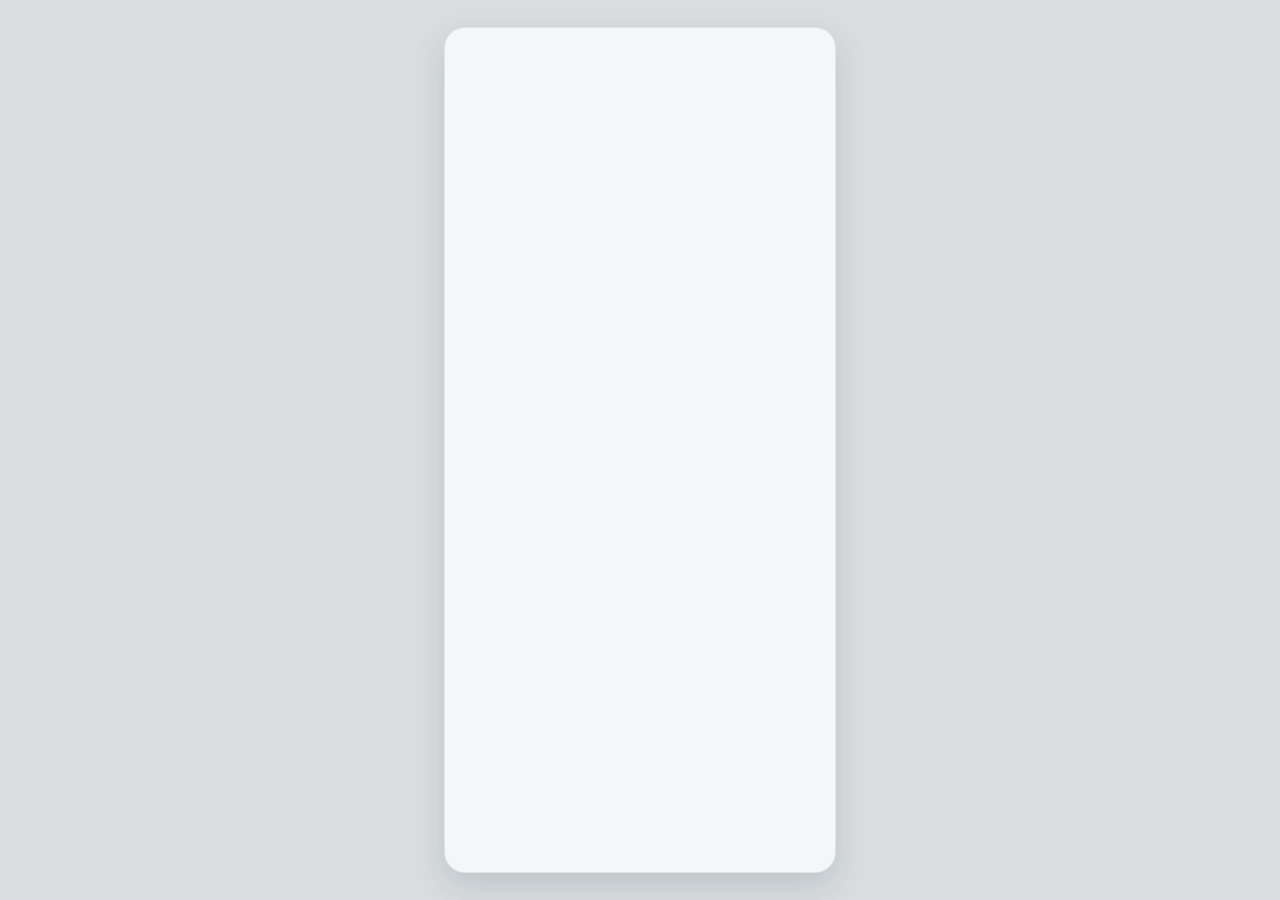
<file: frontend/index.html>
<!doctype html>
<html lang="en">
<head>
  <meta charset="utf-8" />
  <!-- 모바일 레이아웃 뷰포트 = 실제 기기 폭 (없으면 에뮬레이션이 980px로 렌더) -->
  <meta name="viewport" content="width=device-width, initial-scale=1, viewport-fit=cover" />
  <title>KONNECT</title>
  <link rel="icon" href="assets/favicon.svg?v=1" type="image/svg+xml" />
  <link rel="stylesheet" href="css/tokens.css?v=1" />
  <link rel="stylesheet" href="css/app.css?v=18" />
</head>
<body>
  <!-- 모바일: 화면 꽉 채움. 데스크톱: 중앙 컬럼(a-bly식). -->
  <div class="device-frame">
    <main id="view" class="app" aria-live="polite"><!-- 뷰는 app.js가 주입 --></main>
  </div>
  <script type="module" src="js/app.js"></script>
</body>
</html>
</file>
<file: frontend/css/tokens.css>
/* ============================================================
   KONNECT — Design Tokens (값 정본)
   출처: Figma `Konnect-Design` (DESIGN.md §2에서 추출)
   규칙: 프론트 전역에서 하드코딩 금지, 항상 var(--token) 참조.
         값이 바뀌면 이 파일만 수정 → 전체 반영.
         "왜/언제 어떤 상태"의 설명은 DESIGN.md를 본다.
   ============================================================ */

:root {
  /* ---------- Color · Brand ---------- */
  --c-primary: #007385;        /* 브랜드 teal: 버튼·선택 테두리·핀·링크·경로선 */
  --c-primary-ink: #1f6670;    /* teal 텍스트(추천 이유·walk time·보조) */
  --c-primary-tint: #e3f1f3;   /* 선택된 칩·비강조 버튼 배경 */
  --c-primary-tint-2: #dff3e7; /* 연초록(Fits 계열) */

  /* ---------- Color · Text / Surface / Border ---------- */
  --c-text: #1a2429;           /* 기본 텍스트·제목·Fact */
  --c-text-muted: #6b787d;     /* 보조·placeholder·비활성 */
  --c-surface: #ffffff;        /* 카드·시트·칩 배경 */
  --c-bg: #f4f6f7;             /* 페이지 배경 (근사치 — Figma 확정 시 갱신) */
  --c-border: #dfe4e6;         /* 기본 테두리(칩·입력·구분선) */
  --c-ink-pin: #2a2f45;        /* 지도 Start 핀 (근사치) */
  --c-on-primary: #ffffff;     /* teal 위 텍스트 */

  /* ---------- Color · Result State (상태 배지) ---------- */
  --c-fits-bg: #dff3e7;   --c-fits-text: #2e7d4f;   /* Fits your conditions */
  --c-check-bg: #fdf0d0;  --c-check-text: #a8660a;  /* Check needed */
  --c-alt-bg: #e6e8f2;    --c-alt-text: #454773;    /* Alternative / 중립 안내 */

  /* ---------- Color · Unconfirmed flag 칩 ---------- */
  --c-flag-bg: #fbf1de;   --c-flag-text: #9a5b00;

  /* ---------- Color · Far (반경 확대로 편입된 '조금 떨어진' 후보) ---------- */
  --c-far-bg: #fbe3ef;    --c-far-text: #b03a76;   /* 분홍 — 멀리서 찾은 결과 투명 표시 */

  /* ---------- Color · Error (입력 검증 — Field Row 에러 상태) ---------- */
  --c-error: #c23b3b;     --c-error-bg: #fdeeee;   --c-error-border: #e4a9a9;

  /* ---------- Typography ---------- */
  --font-sans: "Inter", -apple-system, BlinkMacSystemFont, "Segoe UI", Roboto, sans-serif;
  /* 한글 Reference 필요 시: "Pretendard" 등을 앞에 추가 (EN 우선) */
  --fw-bold: 700;
  --fw-semibold: 600;
  --fw-medium: 500;

  --fs-input: 16px;    /* 텍스트 입력(자연어·챗·검색) — 모바일 16px(iOS 포커스 확대 방지, 07 가이드) */
  --fs-title: 16px;    /* 카드 제목·결과 타이틀 */
  --fs-meta: 13px;     /* 시간·가격·이동 Fact */
  --fs-body: 12px;     /* 추천 이유·링크·버튼 */
  --fs-badge: 11px;    /* 상태 배지·flag·보조 */
  --fs-pin: 10px;      /* 지도 핀 번호 */

  --lh-tight: 1.25;

  /* ---------- Radius ---------- */
  --r-card: 18px;      /* 결과 카드·바텀시트 */
  --r-md: 14px;        /* 카드 내 이미지 */
  --r-badge: 10px;     /* 상태 배지 */
  --r-flag: 8px;       /* 미확인 flag 칩 */
  --r-pill: 20px;      /* 버튼(pill) */
  --r-full: 999px;     /* 예시 칩·태그·No 배지 */

  /* ---------- Shadow ---------- */
  --shadow-card: 0 4px 8px rgba(13, 38, 46, 0.10);
  --shadow-card-focus: 0 4px 8px rgba(13, 38, 46, 0.18);
  --shadow-pin: 0 2px 3px rgba(0, 0, 0, 0.20);

  /* ---------- Spacing scale ---------- */
  --space-2: 2px;
  --space-3: 3px;
  --space-4: 4px;
  --space-6: 6px;
  --space-8: 8px;
  --space-10: 10px;
  --space-12: 12px;
  --space-14: 14px;
  --space-20: 20px;

  /* ---------- Layout ---------- */
  --frame-w: 390px;    /* 모바일 기준 프레임 폭 */
  --card-w: 330px;     /* 결과 카드 폭 */
}
</file>
<file: frontend/css/app.css>
/* KONNECT — 레이아웃/컴포넌트 스타일. 값은 tokens.css 의 var(--token)만 사용. */

* { box-sizing: border-box; }

html, body { height: 100%; }

body {
  margin: 0;
  font-family: var(--font-sans);
  color: var(--c-text);
  /* 디바이스 프레임 바깥 배경(데스크톱에서만 보임) */
  background: #d9dde0;
  min-height: 100dvh;
  -webkit-font-smoothing: antialiased;
}

/* ── 디바이스 프레임 ──
   실제 모바일/에뮬레이션(좁은 뷰포트): max-width 없이 화면을 꽉 채운다.
   ⚠ 높이는 '뷰포트 고정'(height:100dvh)으로 둔다 — min-height 로 두면 콘텐츠가 길 때
   프레임이 뷰포트보다 커지고, 바텀시트(이 프레임 기준 absolute)가 화면 밖(아래)에 앵커돼
   Done 버튼 등이 안 보인다. 내부 스크롤은 .app 이 담당. */
.device-frame {
  width: 100%;
  height: 100dvh;
  background: var(--c-bg);
  display: flex;
  flex-direction: column;
  overflow: hidden;                    /* 세로·가로 클립 → 바텀시트가 뷰포트 기준 */
  position: relative;                  /* 바텀시트(absolute)의 기준 컨테이너 */
}

/* 데스크톱: Figma 프로토와 동일한 390×844 폰 비율 박스를 화면 중앙 정렬.
   무거운 폰 크롬 없이 가벼운 테두리+그림자. 내부는 세로로 꽉 채움(CTA 바닥). */
@media (min-width: 600px) {
  body { display: flex; align-items: center; justify-content: center; padding: var(--space-20); }
  .device-frame {
    width: var(--frame-w);                                   /* 390px (Figma 기준) */
    min-height: 0;
    height: min(844px, calc(100dvh - 2 * var(--space-20)));  /* 844 (Figma), 작은 화면엔 맞춤 */
    border-radius: 20px;
    overflow: hidden;                                        /* 라운드 클립 → 내부 스크롤 */
    box-shadow: 0 0 0 1px var(--c-border), 0 12px 32px rgba(13, 38, 46, 0.14);
  }
}

.app {
  flex: 1;
  display: flex;
  flex-direction: column;
  padding: var(--space-20);
  /* 본문은 프레임 안에서만 스크롤 */
  overflow-y: auto;
}
@media (min-width: 600px) {
  .app { padding: 28px 24px var(--space-20); }  /* 데스크톱은 여백을 더 넉넉히 */
}

/* 입력 뷰: 높이를 꽉 채우고 CTA를 바닥에 고정(모바일·데스크톱 공통) */
.input-view { flex: 1; display: flex; flex-direction: column; }

/* ── 공통 헤더 ── */
.app-header h1 { font-size: var(--fs-title); font-weight: var(--fw-bold); margin: 0 0 var(--space-4); }
.app-header p { margin: 0; font-size: var(--fs-body); color: var(--c-text-muted); }

/* ── 입력 폼 (LF-02) ── */
/* 필드들은 위로 모으고(섹션 gap), CTA만 바닥에 고정(margin-top:auto) */
.form { flex: 1; display: flex; flex-direction: column; gap: var(--space-20); margin-top: var(--space-20); }
.section { display: flex; flex-direction: column; gap: var(--space-14); }
.section-head { display: flex; align-items: center; gap: var(--space-8); }
.section-head h2 { font-size: var(--fs-meta); font-weight: var(--fw-bold); margin: 0; }
.tag {
  font-size: var(--fs-badge); font-weight: var(--fw-semibold);
  padding: var(--space-2) var(--space-8); border-radius: var(--r-full);
}
.tag--required { background: var(--c-primary-tint); color: var(--c-primary); }
.tag--optional { background: var(--c-bg); color: var(--c-text-muted); border: 1px solid var(--c-border); }

.field { display: flex; flex-direction: column; gap: var(--space-8); }
.field > label { font-size: var(--fs-badge); font-weight: var(--fw-semibold); color: var(--c-text-muted); }
.field input, .field textarea {
  font-family: inherit; font-size: var(--fs-meta); color: var(--c-text);
  background: var(--c-surface); border: 1px solid var(--c-border);
  border-radius: var(--r-flag); padding: var(--space-12) var(--space-14);
  width: 100%; min-width: 0;  /* UA 기본 min-width 무력화(모바일 가로 넘침 방지) */
}
.field input:focus, .field textarea:focus { outline: 2px solid var(--c-primary); border-color: var(--c-primary); }
.field textarea { resize: none; min-height: 132px; }  /* Anything else 크게 + 리사이즈 비활성 */

.loc-row { display: flex; gap: var(--space-8); }
/* width:auto 로 .field input 의 width:100% 를 무효화 → flex 가 폭을 제어(버튼과 공유) */
.loc-row input { flex: 1 1 0; min-width: 0; width: auto; }
.btn-geo {
  flex: 0 0 auto; cursor: pointer; white-space: nowrap;
  background: var(--c-surface); border: 1px solid var(--c-border); color: var(--c-primary);
  border-radius: var(--r-flag); padding: var(--space-10) var(--space-12);
  font-size: var(--fs-badge); font-weight: var(--fw-semibold);
}

/* datetime-local 은 UA 최소폭이 완고(2열은 ~440px+ 필요) → 세로 스택으로 넘침 원천 차단.
   모바일/폰목업 모두 Start·Done by 를 세로로 쌓는다(터치 타깃도 더 큼). */
.time-row { display: flex; flex-direction: column; gap: var(--space-14); }
.time-row .field { min-width: 0; }
.time-row input { width: 100%; }

/* 칩(가로 스크롤 — 예시/퀵셀렉트) */
/* 예시 칩 — 3개가 한 줄에(가로 스크롤 없음). 좁으면 줄바꿈. */
.chips { display: flex; flex-wrap: wrap; gap: var(--space-8); }
.chip {
  flex: 0 0 auto; cursor: pointer; white-space: nowrap;
  background: var(--c-surface); border: 1px solid var(--c-border); color: var(--c-text-muted);
  border-radius: var(--r-full); padding: var(--space-8) var(--space-12);
  font-size: var(--fs-body); font-weight: var(--fw-medium);
}
.chip[aria-pressed="true"] { background: var(--c-primary-tint); border-color: var(--c-primary); color: var(--c-primary); font-weight: var(--fw-semibold); }

/* 인라인 오류(추천 전 입력오류 — 시스템 예외 아님) */
.form-error {
  background: var(--c-flag-bg); color: var(--c-flag-text);
  border-radius: var(--r-flag); padding: var(--space-10) var(--space-12);
  font-size: var(--fs-body); font-weight: var(--fw-semibold);
}
.form-error[hidden] { display: none; }

/* 하단 CTA */
.cta {
  position: sticky; bottom: 0; margin-top: auto;
  padding-top: var(--space-12); padding-bottom: env(safe-area-inset-bottom, 0px);
  background: linear-gradient(to top, var(--c-bg) 70%, transparent);
}
.btn-cta {
  width: 100%; border: 0; cursor: pointer;
  background: var(--c-primary); color: var(--c-on-primary);
  border-radius: var(--r-pill); padding: var(--space-14); font-size: var(--fs-meta); font-weight: var(--fw-bold);
}
.btn-cta:disabled { background: var(--c-border); color: var(--c-text-muted); cursor: not-allowed; }

/* ── 채팅 루트 저장 바(Save this route) ── */
.route-save-bar { display: flex; flex-direction: column; gap: var(--space-4); margin-top: var(--space-6); }
.btn-save-route {
  align-self: flex-start; cursor: pointer; border: 1px solid var(--c-primary);
  background: var(--c-surface); color: var(--c-primary);
  border-radius: var(--r-full); padding: var(--space-8) var(--space-12);
  font-size: var(--fs-meta); font-weight: var(--fw-bold);
}
.btn-save-route:disabled { border-color: var(--c-border); color: var(--c-text-muted); cursor: default; }
.route-save-note { font-size: var(--fs-badge); color: var(--c-text-muted); }

/* ── 결과 뷰 ── */
.ai-notice {
  display: inline-block; margin: var(--space-12) 0;
  padding: var(--space-6) var(--space-12); border-radius: var(--r-full);
  background: var(--c-alt-bg); color: var(--c-alt-text);
  font-size: var(--fs-badge); font-weight: var(--fw-semibold);
}
.conditions {
  display: flex; align-items: center; justify-content: space-between; gap: var(--space-8);
  background: var(--c-surface); border: 1px solid var(--c-border);
  border-radius: var(--r-full); padding: var(--space-8) var(--space-14);
  font-size: var(--fs-body); font-weight: var(--fw-semibold);
}
.conditions button { border: 0; background: none; color: var(--c-primary); font-weight: var(--fw-bold); cursor: pointer; font-size: var(--fs-body); }
.map { width: 100%; height: 240px; border-radius: var(--r-card); overflow: hidden; margin: var(--space-12) 0; background: var(--c-border); }
/* AI가 이해한 조건(parsed chips) */
.parsed-chips { display: flex; flex-wrap: wrap; align-items: center; gap: var(--space-6); margin-top: var(--space-8); }
.parsed-chips-label { font-size: var(--fs-badge); font-weight: var(--fw-semibold); color: var(--c-text-muted); }
.parsed-chip { background: var(--c-primary-tint); color: var(--c-primary); border-radius: var(--r-full); padding: var(--space-3) var(--space-10); font-size: var(--fs-badge); font-weight: var(--fw-semibold); }
.results { display: flex; flex-direction: column; gap: var(--space-14); margin-top: var(--space-12); }
.status-line { font-size: var(--fs-badge); color: var(--c-text-muted); margin-top: var(--space-10); }
.empty-msg { font-size: var(--fs-meta); color: var(--c-text-muted); margin-top: var(--space-20); }

/* ── Result Card ── */
.card {
  position: relative;
  background: var(--c-surface); border-radius: var(--r-card); box-shadow: var(--shadow-card);
  padding: var(--space-14); display: flex; flex-direction: column; gap: var(--space-10);
}
/* Focus=Yes (스와이프/탭·핀 포커스) — DESIGN §3.1 */
.card.is-focused { box-shadow: var(--shadow-card-focus); outline: 2px solid var(--c-primary); outline-offset: -2px; }
/* Confirmed=Yes (현재 선택 확정) */
.card.is-choice { box-shadow: 0 0 0 2px var(--c-primary), var(--shadow-card-focus); }
.current-choice { align-self: flex-start; background: var(--c-primary); color: var(--c-on-primary); border-radius: var(--r-badge); padding: var(--space-2) var(--space-8); font-size: var(--fs-badge); font-weight: var(--fw-bold); }

/* 현재 선택 재접근 배너 (홈/입력 뷰 상단) */
.choice-banner { display: flex; align-items: center; gap: var(--space-8); margin-top: var(--space-14); padding: var(--space-10) var(--space-12); background: var(--c-primary-tint); border: 1px solid var(--c-primary); border-radius: var(--r-flag); }
.choice-info { flex: 1; min-width: 0; display: flex; flex-direction: column; gap: 1px; }
.choice-label { font-size: var(--fs-badge); font-weight: var(--fw-semibold); color: var(--c-primary-ink); }
.choice-title { font-size: var(--fs-meta); font-weight: var(--fw-bold); color: var(--c-text); white-space: nowrap; overflow: hidden; text-overflow: ellipsis; }
.choice-view { border: 0; cursor: pointer; background: var(--c-primary); color: var(--c-on-primary); border-radius: var(--r-pill); padding: var(--space-6) var(--space-14); font-size: var(--fs-body); font-weight: var(--fw-bold); }
.choice-clear { border: 0; cursor: pointer; background: transparent; color: var(--c-primary-ink); font-size: var(--fs-meta); padding: var(--space-4); }
.card-head { display: flex; flex-direction: column; gap: var(--space-6); }
.card-title { font-size: var(--fs-title); font-weight: var(--fw-bold); margin: 0; }
.badge {
  align-self: flex-start; padding: var(--space-3) var(--space-8);
  border-radius: var(--r-badge); font-size: var(--fs-badge); font-weight: var(--fw-semibold);
}
.badge[data-status="fits"]         { background: var(--c-fits-bg);  color: var(--c-fits-text); }
.badge[data-status="check_needed"] { background: var(--c-check-bg); color: var(--c-check-text); }
.badge[data-status="alternative"]  { background: var(--c-alt-bg);   color: var(--c-alt-text); }
/* 반경 확대로 편입된 '조금 떨어진' 후보 — 분홍 "Far" 칩(투명 표시, farChip) */
.far-chip {
  align-self: flex-start; padding: var(--space-3) var(--space-8);
  border-radius: var(--r-badge); font-size: var(--fs-badge); font-weight: var(--fw-semibold);
  background: var(--c-far-bg); color: var(--c-far-text);
}

.reasons { list-style: none; margin: 0; padding: 0; display: flex; flex-direction: column; gap: var(--space-3); }
.reason { display: flex; align-items: flex-start; gap: var(--space-4); font-size: var(--fs-body); font-weight: var(--fw-medium); color: var(--c-primary-ink); }
.reason-check { color: var(--c-primary); font-weight: var(--fw-bold); }

.meta { display: flex; flex-wrap: wrap; gap: var(--space-4) var(--space-10); }
.meta-item { font-size: var(--fs-meta); font-weight: var(--fw-semibold); }
.meta-item.is-estimate { font-weight: var(--fw-medium); color: var(--c-primary-ink); }
.meta-item.is-widened { font-weight: var(--fw-medium); color: var(--c-text-muted); }

.flags { display: flex; flex-wrap: wrap; gap: var(--space-6); }
.flag {
  padding: var(--space-4) var(--space-8); border-radius: var(--r-flag);
  background: var(--c-flag-bg); color: var(--c-flag-text); font-size: var(--fs-badge); font-weight: var(--fw-semibold);
}

/* AI 분류 근거 토글 버튼 — 카드 우측 상단. 누르면 키워드 칩 행이 토글된다(투명 UX). */
.ai-signals-btn {
  position: absolute; top: var(--space-10); right: var(--space-10);
  width: 28px; height: 28px; padding: 0; border-radius: var(--r-full);
  border: 1px solid var(--c-border); background: var(--c-surface); cursor: pointer;
  font-size: 13px; line-height: 1; color: var(--c-primary);
  display: flex; align-items: center; justify-content: center;
}
.ai-signals-btn:hover { border-color: var(--c-primary); background: var(--c-primary-tint); }
.ai-signals-btn.is-active { background: var(--c-primary); color: var(--c-on-primary); border-color: var(--c-primary); }
/* 버튼이 있는 카드 헤더는 우측에 공간을 둬 긴 제목이 버튼 아래로 겹치지 않게. */
.card-head:has(.ai-signals-btn) { padding-right: 30px; }
/* 루트 스톱 제목줄 안에서는 absolute 대신 인라인으로 우측 배치. */
.ai-signals-btn--inline { position: static; margin-left: auto; width: 24px; height: 24px; font-size: 12px; }
/* 분류 근거 키워드 칩 — 기본 분류는 흰색(테두리), 사용자 요청과 매칭된 분류는 녹색(Fits 계열). */
.signals { display: flex; flex-wrap: wrap; gap: var(--space-6); }
/* hidden 속성이 display:flex 에 눌리지 않게 — 토글 전엔 숨김(AI 버튼 눌러야 표시). */
.signals[hidden] { display: none; }
.signal {
  padding: var(--space-3) var(--space-8); border-radius: var(--r-flag);
  background: var(--c-surface); color: var(--c-text); border: 1px solid var(--c-border);
  font-size: var(--fs-badge); font-weight: var(--fw-semibold);
}
.signal.is-matched {
  background: var(--c-fits-bg); color: var(--c-fits-text); border-color: transparent;
}

.actions { display: flex; align-items: center; justify-content: space-between; gap: var(--space-8); }
.links { display: flex; flex-direction: column; gap: var(--space-4); }
.official-link { color: var(--c-primary); font-size: var(--fs-body); font-weight: var(--fw-semibold); text-decoration: none; }
.official-link:hover { text-decoration: underline; }

.btn-select {
  border: 0; cursor: pointer; padding: 9px var(--space-14); border-radius: var(--r-pill);
  font-size: var(--fs-body); font-weight: var(--fw-bold);
  background: var(--c-primary); color: var(--c-on-primary);
}
.btn-select[data-status="check_needed"], .btn-select[data-status="alternative"] { background: var(--c-primary-tint); color: var(--c-primary); }

.toast {
  position: absolute; left: 50%; bottom: var(--space-20); transform: translateX(-50%);
  background: var(--c-text); color: var(--c-on-primary);
  padding: var(--space-10) var(--space-14); border-radius: var(--r-pill);
  font-size: var(--fs-body); font-weight: var(--fw-semibold); box-shadow: var(--shadow-card-focus);
  z-index: 10;
}
/* 저장 toast (LF-09 9-1s) — 상단 리치 토스트: 체크 + 제목 + 보조. */
.toast--rich { bottom: auto; top: calc(var(--space-14) + env(safe-area-inset-top, 0px)); left: var(--space-14); right: var(--space-14); transform: none; display: flex; align-items: flex-start; gap: var(--space-10); border-radius: var(--r-md); padding: var(--space-12) var(--space-14); }
.toast--rich .toast-check { flex: 0 0 auto; width: 22px; height: 22px; border-radius: var(--r-full); background: var(--c-primary); color: #fff; display: flex; align-items: center; justify-content: center; font-size: 13px; font-weight: var(--fw-bold); }
.toast--rich .toast-text { display: flex; flex-direction: column; gap: 2px; }
.toast--rich .toast-text strong { font-size: var(--fs-meta); font-weight: var(--fw-bold); }
.toast--rich .toast-text span { font-size: var(--fs-body); color: rgba(255, 255, 255, 0.8); font-weight: var(--fw-medium); }

/* LF-09 · 선택 상세 (저장 전 "Your pick" / 저장 후 "Your current choice").
   클래스명 choice-page — 홈의 .choice-view(teal pill 버튼)와 충돌 방지. */
.choice-page { flex: 1; display: flex; flex-direction: column; }
.choice-body { display: flex; flex-direction: column; gap: var(--space-10); margin-top: var(--space-10); }
.choice-stamp { margin: 0; font-size: var(--fs-badge); font-weight: var(--fw-semibold); letter-spacing: 0.06em; color: var(--c-text-muted); }
.choice-title { margin: 0; font-size: 22px; line-height: var(--lh-tight); font-weight: var(--fw-bold); }
.choice-page .badge { align-self: flex-start; }
.choice-facts { display: flex; flex-direction: column; gap: var(--space-8); background: var(--c-bg); border-radius: var(--r-md); padding: var(--space-12) var(--space-14); margin-top: var(--space-4); }
.choice-fact { display: flex; gap: var(--space-12); align-items: baseline; }
.choice-fact-k { flex: 0 0 92px; font-size: var(--fs-meta); color: var(--c-text-muted); }
.choice-fact-v { flex: 1; min-width: 0; font-size: var(--fs-meta); font-weight: var(--fw-bold); color: var(--c-text); }
.choice-fact-chip { display: inline-block; background: var(--c-check-bg); color: var(--c-check-text); border-radius: var(--r-flag); padding: var(--space-2) var(--space-8); font-size: var(--fs-badge); font-weight: var(--fw-semibold); }
.choice-note { margin: var(--space-4) 0 0; background: var(--c-bg); border-radius: var(--r-md); padding: var(--space-12) var(--space-14); font-size: var(--fs-body); color: var(--c-text-muted); line-height: 1.4; }
.choice-actions { display: flex; flex-direction: column; gap: var(--space-8); margin-top: var(--space-6); }
.choice-actions > button { width: 100%; }
.btn-outline-pill { min-height: 44px; background: var(--c-surface); border: 1px solid var(--c-border); border-radius: var(--r-pill); color: var(--c-text); font-size: var(--fs-body); font-weight: var(--fw-bold); cursor: pointer; padding: var(--space-10) var(--space-14); }
.btn-outline-pill:hover { border-color: var(--c-primary); color: var(--c-primary); }
.btn-outline-pill:disabled { opacity: 0.5; cursor: default; }

/* ── 인터랙션 (hover / press 색 반전·전환 피드백) ───────────── */
.btn-cta, .btn-geo, .btn-select, .chip, .conditions button {
  transition: background-color 0.15s ease, color 0.15s ease, border-color 0.15s ease,
    transform 0.08s ease, box-shadow 0.15s ease, filter 0.15s ease;
}
/* 키보드 포커스 접근성 */
.btn-cta:focus-visible, .btn-geo:focus-visible, .btn-select:focus-visible,
.chip:focus-visible, .conditions button:focus-visible {
  outline: 2px solid var(--c-primary); outline-offset: 2px;
}
/* Primary CTA: hover 진한 teal / press 더 진하게 + 눌림 */
.btn-cta:hover:not(:disabled) { background: var(--c-primary-ink); }
.btn-cta:active:not(:disabled) { transform: scale(0.985); box-shadow: inset 0 2px 6px rgba(0, 0, 0, 0.18); }
/* 칩(Quick Select·Example): hover teal 외곽 / press 색 반전(teal 배경·흰 글자) */
.chip:hover { border-color: var(--c-primary); color: var(--c-primary); }
.chip:active { background: var(--c-primary); border-color: var(--c-primary); color: var(--c-on-primary); transform: scale(0.96); }
/* 현재 위치 버튼: hover tint / press 반전 */
.btn-geo:hover { background: var(--c-primary-tint); border-color: var(--c-primary); }
.btn-geo:active { background: var(--c-primary); border-color: var(--c-primary); color: var(--c-on-primary); transform: scale(0.97); }
/* 결과 Select 버튼: hover 살짝 진하게 / press 눌림 */
.btn-select:hover { filter: brightness(0.96); }
.btn-select:active { transform: scale(0.97); filter: brightness(0.92); }
/* Edit(조건) 버튼 */
.conditions button:hover { color: var(--c-primary-ink); }
.conditions button:active { transform: scale(0.96); }

/* 모션 최소화 선호 사용자: 전환·눌림 비활성화 */
@media (prefers-reduced-motion: reduce) {
  .btn-cta, .btn-geo, .btn-select, .chip, .conditions button { transition: none; }
  .btn-cta:active, .chip:active, .btn-geo:active, .btn-select:active, .conditions button:active { transform: none; }
  .map-pin-body, .map-pin-num, .map-pin-walk, .dot, .core-action { transition: none; }
}

/* ============================================================
   LF-01~03 재레이아웃 (Figma 10/6 동기화)
   - 풀블리드 뷰(웰컴·홈·결과)는 .app 패딩 제거, 뷰가 프레임을 꽉 채움.
   ============================================================ */
.app.app--bleed { padding: 0; overflow: hidden; position: relative; }

/* ── 공통: 아이콘 뒤로가기 버튼 ── */
.icon-back, .icon-home {
  flex: 0 0 auto; width: 36px; height: 36px; border-radius: var(--r-full);
  border: 1px solid var(--c-border); background: var(--c-surface); color: var(--c-text);
  font-size: 18px; line-height: 1; cursor: pointer;
  display: flex; align-items: center; justify-content: center;
}
.icon-home:hover { color: var(--c-primary); border-color: var(--c-primary); }

/* ── W-0 · 웰컴 ──────────────────────────────────────────── */
.welcome {
  position: absolute; inset: 0; display: flex; flex-direction: column;
  background: linear-gradient(180deg, #7fc2cd 0%, #a9d6d4 42%, #d9ebe5 72%, var(--c-bg) 100%);
}
.welcome-hero { flex: 1; display: flex; justify-content: center; padding-top: 26%; }
.welcome-brand { text-align: center; }
.welcome-logo { margin: 0; font-size: 34px; font-weight: var(--fw-bold); letter-spacing: 0.06em; color: #0b4651; }
.welcome-tagline { margin: var(--space-8) 0 0; font-size: var(--fs-meta); font-weight: var(--fw-semibold); color: #15606b; }
.welcome-cta {
  padding: var(--space-20) var(--space-20) calc(28px + env(safe-area-inset-bottom, 0px));
}
.welcome-cta .btn-cta { box-shadow: 0 6px 16px rgba(13, 38, 46, 0.18); }

/* ── LF-01 · 홈 ──────────────────────────────────────────── */
.home { position: absolute; inset: 0; overflow-y: auto; background: var(--c-bg); }
/* 헤더 — 짙은 teal(디자인의 서울 일러스트 근사). 브랜드·인사·제목은 흰색으로 올라간다.
   실제 일러스트 에셋은 추후 교체(폰트·이미지는 나중에, 느낌 우선). */
.home-header-bg {
  position: absolute; top: 0; left: 0; right: 0; height: 300px; z-index: 0;
  background: linear-gradient(168deg, #0a6672 0%, #2b8793 44%, #86bcbf 72%, var(--c-bg) 100%);
}
.home-content {
  position: relative; z-index: 1; min-height: 100%;
  padding: calc(var(--space-20) + env(safe-area-inset-top, 0px)) var(--space-20) var(--space-20);
  display: flex; flex-direction: column;
}
.home-brand { display: flex; align-items: center; gap: var(--space-8); }
.home-logo { font-size: var(--fs-title); font-weight: var(--fw-bold); letter-spacing: 0.04em; color: #fff; }
.home-brand-right { margin-left: auto; display: flex; align-items: center; gap: var(--space-8); }
.home-lang {
  border: 1px solid rgba(255, 255, 255, 0.55); background: rgba(255, 255, 255, 0.22);
  border-radius: var(--r-full); padding: var(--space-2) var(--space-10); font-size: var(--fs-badge);
  font-weight: var(--fw-semibold); color: #fff;
}
/* 프로필 아이콘 — 흰 원 + teal 글리프/이니셜 (터치 44px 확보). */
.home-account {
  width: 36px; height: 36px; border-radius: var(--r-full); border: 0;
  background: var(--c-surface); color: var(--c-primary); font-size: var(--fs-meta);
  font-weight: var(--fw-bold); cursor: pointer; display: flex; align-items: center; justify-content: center;
  box-shadow: 0 1px 3px rgba(0, 0, 0, 0.18);
}
.home-account:hover { box-shadow: 0 0 0 2px var(--c-primary); }
.home-account:disabled { opacity: 0.6; cursor: default; }
.home-greeting { margin-top: var(--space-20); }
.home-hello { margin: 0 0 var(--space-6); font-size: var(--fs-title); font-weight: var(--fw-bold); color: #fff; }
.home-stamp { margin: 0 0 var(--space-6); font-size: var(--fs-badge); font-weight: var(--fw-semibold); letter-spacing: 0.06em; color: rgba(255, 255, 255, 0.88); }
.home-head { margin: 0; font-size: 22px; line-height: var(--lh-tight); font-weight: var(--fw-bold); max-width: 320px; color: #fff; }

/* 현재 선택 카드 (M-2) */
.choice-card { background: var(--c-surface); border-radius: var(--r-card); box-shadow: var(--shadow-card); padding: var(--space-12); margin-top: var(--space-20); display: flex; flex-direction: column; gap: var(--space-10); cursor: pointer; }
.choice-card-head { display: flex; align-items: center; gap: var(--space-8); }
.choice-tag { background: var(--c-primary-tint); color: var(--c-primary); border-radius: var(--r-full); padding: var(--space-3) var(--space-8); font-size: var(--fs-badge); font-weight: var(--fw-bold); }
.choice-when { font-size: var(--fs-badge); font-weight: var(--fw-semibold); color: var(--c-text-muted); }
.choice-card-head .choice-clear { margin-left: auto; }
.mini-map { height: 84px; border-radius: var(--r-md); overflow: hidden; background: var(--c-border); }
.choice-card-info { display: flex; align-items: center; gap: var(--space-8); }
.choice-card-texts { flex: 1; min-width: 0; display: flex; flex-direction: column; gap: var(--space-2); }
.choice-card-title { font-size: var(--fs-meta); font-weight: var(--fw-bold); white-space: nowrap; overflow: hidden; text-overflow: ellipsis; }
.choice-card-sub { font-size: var(--fs-body); color: var(--c-text-muted); }
.choice-card-view { flex: 0 0 auto; color: var(--c-primary); font-size: var(--fs-meta); font-weight: var(--fw-bold); }

.home-explore-label { margin: var(--space-20) 0 0; font-size: var(--fs-badge); font-weight: var(--fw-bold); letter-spacing: 0.08em; color: var(--c-text-muted); }

/* 코어 액션 A/B */
.core-actions { display: grid; grid-template-columns: 1fr 1fr; gap: var(--space-12); margin-top: var(--space-12); }
.core-action {
  text-align: left; font-family: inherit; cursor: pointer; padding: 0;
  background: var(--c-surface); border: 1px solid var(--c-border); border-radius: var(--r-card);
  overflow: hidden; display: flex; flex-direction: column;
  transition: box-shadow 0.15s ease, transform 0.08s ease;
}
.core-action:not(.is-disabled):hover { box-shadow: var(--shadow-card); }
.core-action:not(.is-disabled):active { transform: scale(0.98); }
.core-illo { position: relative; height: 96px; background: linear-gradient(135deg, #cfe7e4, #a7d4d6); }
.core-action:nth-child(2) .core-illo { background: linear-gradient(135deg, #d7e3f0, #b9cfe0); }
.soon-badge { position: absolute; top: var(--space-8); right: var(--space-8); background: rgba(13, 38, 46, 0.55); color: #fff; border-radius: var(--r-full); padding: var(--space-2) var(--space-8); font-size: 10px; font-weight: var(--fw-bold); }
.core-body { flex: 1; display: flex; flex-direction: column; gap: var(--space-6); padding: var(--space-12); }
.core-kicker { font-size: 9.5px; letter-spacing: 0.05em; font-weight: var(--fw-bold); color: var(--c-primary); }
.core-title { margin: 0; font-size: 15px; line-height: 1.2; font-weight: var(--fw-bold); }
.core-sub { flex: 1; margin: 0; font-size: 11.5px; color: var(--c-text-muted); }
.core-cta { align-self: flex-start; margin-top: var(--space-4); background: var(--c-primary); color: var(--c-on-primary); border-radius: var(--r-full); padding: var(--space-6) var(--space-12); font-size: var(--fs-body); font-weight: var(--fw-bold); }
.core-action.is-disabled { cursor: not-allowed; opacity: 0.72; }
.core-action.is-disabled .core-illo { filter: grayscale(0.35); }
.core-action.is-disabled .core-cta { background: var(--c-border); color: var(--c-text-muted); }

/* 신뢰 안내 — 한 줄 (박스 없음, 카드와 간격 넓힘). 13px muted. */
.home-info { display: flex; gap: var(--space-8); align-items: center; margin-top: 28px; }
.home-info-icon { flex: 0 0 auto; width: 18px; height: 18px; border-radius: var(--r-full); background: var(--c-primary); color: var(--c-on-primary); font-size: 11px; font-weight: var(--fw-bold); font-style: italic; display: flex; align-items: center; justify-content: center; }
.home-info-text { font-size: var(--fs-meta); color: var(--c-text-muted); }

/* Log in (비활성·저우선) — 화면 최하단(Figma), 밑줄 없음 */
.home-login { display: flex; align-items: center; justify-content: center; margin-top: auto; padding-top: var(--space-20); }
.home-login-btn { background: none; border: 0; color: var(--c-text-muted); font-size: var(--fs-meta); font-weight: var(--fw-bold); text-decoration: underline; cursor: pointer; }
.home-login-btn:disabled { cursor: default; text-decoration: none; opacity: 0.6; }
.sheet-soon { color: var(--c-text-muted); }

/* ── LF-02 · 입력 (Figma 274:2272 정본) ──────────────────── */
.input-nav { display: flex; align-items: center; gap: var(--space-8); margin: calc(-1 * var(--space-4)) 0 0; }
.nav-back { display: flex; align-items: center; justify-content: center; width: 28px; height: 28px; margin-left: calc(-1 * var(--space-4)); border: 0; background: none; color: var(--c-text); cursor: pointer; }
.nav-back-icon { display: flex; }
.nav-title { font-size: var(--fs-title); font-weight: var(--fw-bold); color: var(--c-text); }
/* 상단 이동(10/8): 우상단 Home. 터치 44px 확보. */
.nav-home { margin-left: auto; display: flex; align-items: center; justify-content: center; width: 40px; height: 40px; margin-right: calc(-1 * var(--space-6)); border: 0; background: none; color: var(--c-text); cursor: pointer; }
.nav-home:hover { color: var(--c-primary); }
.nav-home-icon { display: flex; }
.input-head { margin: var(--space-14) 0 var(--space-4); }
.input-title { margin: 0 0 var(--space-6); font-size: 22px; line-height: 1.2; font-weight: var(--fw-bold); }
.input-sub { margin: 0; font-size: var(--fs-meta); color: var(--c-text-muted); }

/* 섹션 헤더 */
.section-head h2 { font-size: var(--fs-title); }

/* Field Row (아이콘 + 라벨/값 + Change/Set) */
.field-row {
  position: relative; display: flex; align-items: center; gap: var(--space-12);
  background: var(--c-surface); border: 1px solid var(--c-border); border-radius: var(--r-md);
  padding: var(--space-10) var(--space-14); min-height: 60px;
  transition: border-color 0.15s ease, background-color 0.15s ease, box-shadow 0.15s ease;
}
.field-row.is-focused { border-color: var(--c-primary); box-shadow: 0 0 0 1px var(--c-primary); }
/* 필수 입력 미입력 강조 — 빨간 테두리 + 링(제출 시도 시). 2px 링으로 폭 변화 없이 강조. */
.field-row.is-error { border-color: var(--c-error); background: var(--c-error-bg); box-shadow: 0 0 0 2px var(--c-error); }
.fr-icon { flex: 0 0 auto; display: flex; color: var(--c-primary); }
.field-row.is-error .fr-icon { color: var(--c-error); }
.fr-text { flex: 1; min-width: 0; display: flex; flex-direction: column; gap: 1px; cursor: pointer; }
.fr-label { font-size: var(--fs-badge); font-weight: var(--fw-semibold); color: var(--c-text-muted); }
.fr-value { font-size: var(--fs-meta); font-weight: var(--fw-bold); color: var(--c-text); white-space: nowrap; overflow: hidden; text-overflow: ellipsis; }
.fr-value.is-empty { color: var(--c-text-muted); font-weight: var(--fw-medium); }
.fr-action { flex: 0 0 auto; background: none; border: 0; cursor: pointer; color: var(--c-primary); font-size: var(--fs-meta); font-weight: var(--fw-bold); }
.field-row.is-error .fr-action { color: var(--c-error); }
/* 투명 네이티브 datetime 피커 오버레이 — 행 전체 탭 시 피커 오픈 */
.fr-native { position: absolute; inset: 0; width: 100%; height: 100%; margin: 0; padding: 0; border: 0; opacity: 0; cursor: pointer; }
.fr-native::-webkit-calendar-picker-indicator { position: absolute; inset: 0; width: 100%; height: 100%; margin: 0; cursor: pointer; }

/* 위치 인라인 편집 */
.loc-edit { display: flex; flex-direction: column; gap: var(--space-10); margin-top: calc(-1 * var(--space-6)); }
.loc-edit[hidden] { display: none; }
.loc-edit-input {
  font-family: inherit; font-size: var(--fs-meta); color: var(--c-text);
  background: var(--c-surface); border: 1px solid var(--c-primary); border-radius: var(--r-flag);
  padding: var(--space-10) var(--space-14); width: 100%; min-width: 0;
}
.loc-edit-input:focus { outline: 2px solid var(--c-primary); }
.chip--geo { color: var(--c-primary); border-color: var(--c-primary); font-weight: var(--fw-semibold); }

/* 종료 미선택 안내 (amber) */
.field-hint-amber { margin: calc(-1 * var(--space-6)) 0 0; font-size: var(--fs-body); font-weight: var(--fw-semibold); color: var(--c-check-text); }
.field-hint-amber[hidden] { display: none; }

/* 자연어 입력 카드 + sparkle 푸터 */
.nl-input { background: var(--c-surface); border: 1px solid var(--c-border); border-radius: var(--r-md); padding: var(--space-14); display: flex; flex-direction: column; gap: var(--space-10); }
.nl-input:focus-within { border-color: var(--c-primary); box-shadow: 0 0 0 1px var(--c-primary); }
.nl-textarea { font-family: inherit; font-size: var(--fs-input); color: var(--c-text); border: 0; outline: none; resize: none; min-height: 96px; width: 100%; background: none; }
.nl-footer { display: flex; align-items: center; gap: var(--space-6); font-size: var(--fs-badge); color: var(--c-text-muted); }
.nl-sparkle { display: flex; color: var(--c-primary); }
.nl-sparkle svg { width: 14px; height: 14px; }

.other-plans-link { align-self: flex-start; background: none; border: 0; cursor: pointer; color: var(--c-primary); font-size: var(--fs-body); font-weight: var(--fw-bold); padding: 0; }

.about-info { display: flex; align-items: center; justify-content: center; gap: var(--space-6); margin: var(--space-10) 0 0; font-size: var(--fs-body); font-weight: var(--fw-semibold); color: var(--c-text-muted); }
.about-icon { display: flex; }
.about-icon svg { width: 14px; height: 14px; }

/* ── LF-03 · 결과(지도 박스 + 하단 카드 캐러셀) ───────────
   지도는 정해진 박스 안에 꽉 채운다(풀스크린 아님) — NAVER 로고가 카드/버튼을
   가리지 않도록. 상단 바 → 지도 박스(flex:1) → 하단 덱의 세로 컬럼. */
.results-view { position: absolute; inset: 0; display: flex; flex-direction: column; overflow: hidden; background: var(--c-bg); }

.results-top { flex: 0 0 auto; display: flex; flex-direction: column; gap: var(--space-8); padding: var(--space-14); padding-top: calc(var(--space-14) + env(safe-area-inset-top, 0px)); }
.results-top-row { display: flex; align-items: center; gap: var(--space-10); }
.results-top .icon-back { flex: 0 0 auto; }
.cond-pill { flex: 1; min-width: 0; display: flex; align-items: center; gap: var(--space-8); background: var(--c-surface); border: 1px solid var(--c-border); border-radius: var(--r-full); padding: var(--space-8) var(--space-14); }
.cond-text { flex: 1; min-width: 0; font-size: var(--fs-meta); font-weight: var(--fw-bold); white-space: nowrap; overflow: hidden; text-overflow: ellipsis; }
.cond-edit { flex: 0 0 auto; border: 0; cursor: pointer; background: var(--c-primary-tint); color: var(--c-primary); border-radius: var(--r-full); padding: var(--space-4) var(--space-10); font-size: var(--fs-body); font-weight: var(--fw-bold); }
.understood-pill {
  display: flex; align-items: center; gap: var(--space-6);
  background: var(--c-surface); border: 1px solid var(--c-border); border-radius: var(--r-full);
  padding: var(--space-6) var(--space-12); font-size: var(--fs-body); font-weight: var(--fw-semibold);
  white-space: nowrap; overflow: hidden; text-overflow: ellipsis;
}
.understood-label { color: var(--c-primary); font-weight: var(--fw-bold); }

/* 0건-세이프 등 안내 — 조건을 다 못 지켰음을 투명하게(check 상태 amber 팔레트) */
.result-notice {
  display: flex; align-items: flex-start; gap: var(--space-6);
  background: var(--c-check-bg); color: var(--c-check-text);
  border-radius: var(--r-card); padding: var(--space-8) var(--space-12);
  font-size: var(--fs-body); font-weight: var(--fw-semibold); line-height: 1.35;
}
.result-notice-icon { flex: 0 0 auto; margin-top: 1px; display: flex; }
.result-notice-text { color: var(--c-text); font-weight: var(--fw-medium); }

/* 지도 박스 — 남는 세로 공간을 꽉 채움(충분히 큼). Naver SDK가 position 을
   relative 로 덮어써도 부모(map-box, flex 높이 확정) 기준으로 높이 유지. */
.map-box { flex: 1 1 auto; min-height: 200px; position: relative; margin: 0 var(--space-14); border-radius: var(--r-card); overflow: hidden; background: var(--c-border); }
.map-canvas { position: absolute; inset: 0; width: 100%; height: 100%; background: var(--c-border); }

.results-deck { flex: 0 0 auto; display: flex; flex-direction: column; gap: var(--space-8); padding: var(--space-12) 0 calc(var(--space-14) + env(safe-area-inset-bottom, 0px)); }

/* ✦ AI 배지(저강조) — 탭하면 아래 패널 펼침. 결과 핵심 정보보다 약하게(10/8 §2). */
.deck-head { display: flex; align-items: center; padding: 0 var(--space-14); }
.ai-badge {
  display: inline-flex; align-items: center; gap: 3px; border: 0; cursor: pointer;
  background: none; color: var(--c-primary-ink);
  font-size: var(--fs-badge); font-weight: var(--fw-bold); letter-spacing: 0.04em;
  padding: var(--space-4) 0;
}
.ai-badge-spark { color: var(--c-primary); }
.ai-badge.is-active { color: var(--c-primary); }
.ai-panel {
  margin: 0 var(--space-14); background: var(--c-surface); border: 1px solid var(--c-border);
  border-radius: var(--r-md); padding: var(--space-10) var(--space-12);
  display: flex; flex-direction: column; gap: var(--space-8);
}
.ai-panel[hidden] { display: none; }
.ai-panel-note { margin: 0; font-size: var(--fs-body); color: var(--c-text-muted); }
.ai-panel-sub { margin: 0; font-size: var(--fs-badge); font-weight: var(--fw-bold); color: var(--c-text); }

/* 개수 + Directions 한 줄 — 개수 왼쪽, 외부 지도 오른쪽(10/8 §9). */
.deck-countrow { display: flex; align-items: center; justify-content: space-between; gap: var(--space-8); padding: 0 var(--space-14); }
.count-pill { background: var(--c-surface); border: 1px solid var(--c-border); border-radius: var(--r-full); padding: var(--space-6) var(--space-12); font-size: var(--fs-body); font-weight: var(--fw-bold); color: var(--c-text); }
.directions-chip { min-height: 28px; display: inline-flex; align-items: center; gap: 3px; background: var(--c-surface); border: 1px solid var(--c-border); border-radius: var(--r-full); padding: var(--space-6) var(--space-12); font-size: var(--fs-body); font-weight: var(--fw-bold); color: var(--c-primary); cursor: pointer; }
.directions-chip:hover { border-color: var(--c-primary); }
/* 루트 카드 안의 ✦ AI(요약 아래) — 패널은 카드 폭에 맞춰 margin 0(인라인). */
.route-ai { display: flex; flex-direction: column; gap: var(--space-6); margin-top: var(--space-6); }
.route-ai .ai-panel { margin: 0; }

/* A 결과의 ✦ AI 패널은 말풍선 팝오버 — 맵 위로 떠서 carousel 배치를 건드리지 않는다. */
.results-deck { position: relative; }
.results-deck > .ai-panel {
  position: absolute; left: var(--space-14); right: var(--space-14); bottom: 100%;
  margin: 0 0 var(--space-8); max-height: 44vh; overflow-y: auto;
  box-shadow: var(--shadow-card-focus); z-index: 30;
}
.results-deck > .ai-panel::after {
  content: ""; position: absolute; top: 100%; left: 18px;
  border: 7px solid transparent; border-top-color: var(--c-surface);
  filter: drop-shadow(0 1px 1px rgba(13, 38, 46, 0.12));
}

.carousel { display: flex; gap: var(--space-12); overflow-x: auto; scroll-snap-type: x mandatory; scroll-padding-inline: 28px; padding: var(--space-4) var(--space-14) var(--space-2); scrollbar-width: none; }
.carousel::-webkit-scrollbar { display: none; }
.carousel .card { flex: 0 0 calc(100% - 56px); max-width: var(--card-w); scroll-snap-align: center; transition: box-shadow 0.2s ease; }
/* 0건: 지도를 작게 고정(거대한 지도로 NAVER 로고가 밀려나지 않게) + 아래에 경고 */
.results-view--empty .map-box { flex: 0 0 auto; height: 180px; }
.result-warning { display: flex; flex-direction: column; align-items: center; text-align: center; gap: var(--space-10); padding: var(--space-20) var(--space-20) var(--space-4); }
.result-warning-icon {
  width: 64px; height: 64px; border-radius: var(--r-full);
  background: var(--c-error-bg); color: var(--c-error);
  display: flex; align-items: center; justify-content: center;
}
.result-warning-title { margin: 0; font-size: var(--fs-title); font-weight: var(--fw-bold); color: var(--c-text); }
.result-warning-sub { margin: 0; font-size: var(--fs-meta); color: var(--c-text-muted); max-width: 28ch; }

.dots { display: flex; justify-content: center; gap: var(--space-6); }
.dot { width: 6px; height: 6px; border-radius: var(--r-full); background: rgba(13, 38, 46, 0.22); transition: width 0.2s ease, background-color 0.2s ease; }
.dot.is-active { width: 18px; background: var(--c-primary); }

.deck-actions { display: flex; gap: var(--space-10); padding: var(--space-2) var(--space-14) 0; }
.btn-ghost { flex: 1; background: var(--c-surface); border: 1px solid var(--c-border); color: var(--c-primary); border-radius: var(--r-full); padding: var(--space-12); font-size: var(--fs-meta); font-weight: var(--fw-bold); cursor: pointer; }
.btn-ghost:hover { background: var(--c-primary-tint); }
.btn-ghost:active { transform: scale(0.98); }

/* ── LF-03 로딩(조회 대기) ─────────────────────────────────── */
.loading-view { padding: 0; }
.loading-title { font-size: var(--fs-title); font-weight: var(--fw-bold); margin: 0; }
.cond-summary {
  background: var(--c-surface); border: 1px solid var(--c-border);
  border-radius: var(--r-flag); padding: var(--space-12) var(--space-14);
  display: flex; flex-direction: column; gap: var(--space-4);
}
.cond-summary-where { margin: 0; font-size: var(--fs-meta); font-weight: var(--fw-bold); color: var(--c-text); }
.cond-summary-cond { margin: 0; font-size: var(--fs-meta); font-weight: var(--fw-semibold); color: var(--c-text-muted); }

.loading-center {
  flex: 0 0 auto; display: flex; flex-direction: column; align-items: center;
  gap: var(--space-10); text-align: center; padding: var(--space-20) var(--space-20) var(--space-14);
}
.loading-spark {
  width: 72px; height: 72px; border-radius: var(--r-full);
  background: var(--c-primary-tint); color: var(--c-primary);
  display: flex; align-items: center; justify-content: center;
  animation: konnect-pulse 1.6s ease-in-out infinite;
}
.loading-headline { margin: 0; font-size: 22px; font-weight: var(--fw-bold); color: var(--c-text); }
.loading-sub { margin: 0; font-size: var(--fs-meta); color: var(--c-text-muted); min-height: 1.3em; transition: opacity 0.2s ease; }

/* 스켈레톤 카드 리스트(shimmer) — 실제 결과 카드 레이아웃을 흉내 */
.skeleton-list { flex: 1 1 auto; overflow: hidden; display: flex; flex-direction: column; gap: var(--space-14); padding: 0 var(--space-14); }
.skeleton-card {
  display: flex; gap: var(--space-14); align-items: center;
  background: var(--c-surface); border: 1px solid var(--c-border);
  border-radius: var(--r-card); padding: var(--space-14); box-shadow: var(--shadow-card);
}
.skeleton-lines { flex: 1; min-width: 0; display: flex; flex-direction: column; gap: var(--space-10); }
.skeleton { background: var(--c-border); border-radius: var(--r-flag); position: relative; overflow: hidden; }
.skeleton::after {
  content: ""; position: absolute; inset: 0;
  background: linear-gradient(90deg, transparent 0%, rgba(255, 255, 255, 0.65) 50%, transparent 100%);
  transform: translateX(-100%);
  animation: konnect-shimmer 1.4s ease-in-out infinite;
}
.skeleton-media { flex: 0 0 auto; width: 64px; height: 64px; border-radius: var(--r-md); }
.skeleton-line { height: 12px; }
.skeleton-line.w-90 { width: 90%; }
.skeleton-line.w-80 { width: 80%; }
.skeleton-line.w-55 { width: 55%; }

.loading-cancel-row { flex: 0 0 auto; display: flex; justify-content: center; padding: var(--space-14) var(--space-14) calc(var(--space-20) + env(safe-area-inset-bottom, 0px)); }
.loading-cancel { border: 0; background: none; color: var(--c-text-muted); font-size: var(--fs-meta); font-weight: var(--fw-semibold); cursor: pointer; padding: var(--space-8) var(--space-20); }
.loading-cancel:hover { color: var(--c-text); }

@keyframes konnect-shimmer {
  to { transform: translateX(100%); }
}
@keyframes konnect-pulse {
  0%, 100% { transform: scale(1); opacity: 0.92; }
  50% { transform: scale(1.08); opacity: 1; }
}
@media (prefers-reduced-motion: reduce) {
  .loading-spark { animation: none; }
  .skeleton::after { animation: none; }
}

/* ── LF-03 오류(조회 실패) 전용 화면 ──────────────────────── */
.error-center {
  flex: 1 1 auto; display: flex; flex-direction: column; align-items: center;
  justify-content: center; text-align: center; gap: var(--space-10);
  padding: var(--space-20);
}
.error-icon {
  width: 72px; height: 72px; border-radius: var(--r-full);
  background: var(--c-error-bg); color: var(--c-error);
  display: flex; align-items: center; justify-content: center;
}
.error-title { margin: 0; font-size: 22px; font-weight: var(--fw-bold); color: var(--c-text); }
.error-sub { margin: 0; font-size: var(--fs-meta); color: var(--c-text-muted); max-width: 30ch; }
.error-actions {
  flex: 0 0 auto; display: flex; flex-direction: column; align-items: center; gap: var(--space-10);
  padding: 0 var(--space-14) calc(var(--space-20) + env(safe-area-inset-bottom, 0px));
}
.error-retry { width: 100%; }
.error-edit { border: 0; background: none; color: var(--c-primary); font-size: var(--fs-meta); font-weight: var(--fw-bold); padding: var(--space-10); cursor: pointer; }

/* 카드 head 를 썸네일+텍스트 가로 배치로(캐러셀 카드) */
.card-head { flex-direction: row; align-items: center; }
.card-thumb { position: relative; flex: 0 0 auto; width: 52px; height: 52px; border-radius: var(--r-md); background: var(--c-primary-tint) center / cover no-repeat; display: flex; align-items: center; justify-content: center; }
.card-thumb-glyph { font-size: 22px; line-height: 1; }
.card-num { position: absolute; top: -6px; left: -6px; width: 22px; height: 22px; border-radius: var(--r-full); background: var(--c-primary); color: var(--c-on-primary); font-size: 12px; font-weight: 800; display: flex; align-items: center; justify-content: center; border: 2px solid var(--c-surface); box-shadow: var(--shadow-pin); }
.card-head-text { flex: 1; min-width: 0; display: flex; flex-direction: column; gap: var(--space-6); }

/* ── 지도 핀 (번호+유형, 선택 시 부드럽게 확대) ───────────── */
.start-pin { width: 18px; height: 18px; border-radius: 50%; background: var(--c-ink-pin); border: 3px solid #fff; box-shadow: var(--shadow-pin); }
.map-pin { position: relative; width: 32px; height: 32px; }
.map-pin-body {
  width: 32px; height: 32px; border-radius: 50%; background: #fff; border: 2px solid var(--c-primary);
  display: flex; align-items: center; justify-content: center; box-shadow: var(--shadow-pin);
  transform-origin: center;
  transition: transform 0.28s cubic-bezier(0.22, 1, 0.36, 1), background-color 0.28s ease, border-color 0.28s ease;
}
.map-pin-glyph { font-size: 15px; line-height: 1; }
.map-pin-num { position: absolute; top: -6px; right: -6px; min-width: 18px; height: 18px; padding: 0 4px; border-radius: var(--r-full); background: var(--c-primary); color: #fff; font-size: 11px; font-weight: 800; display: flex; align-items: center; justify-content: center; border: 2px solid #fff; box-shadow: var(--shadow-pin); transition: transform 0.28s ease; }
.map-pin-walk { position: absolute; bottom: calc(100% + 6px); left: 50%; transform: translateX(-50%) scale(0.9); transform-origin: bottom center; opacity: 0; white-space: nowrap; background: var(--c-primary); color: #fff; font-size: 11px; font-weight: var(--fw-bold); padding: 3px 8px; border-radius: var(--r-full); box-shadow: var(--shadow-pin); transition: opacity 0.2s ease, transform 0.2s ease; pointer-events: none; }
.map-pin.is-sel .map-pin-body { transform: scale(1.26); background: var(--c-primary); border-color: #fff; }
.map-pin.is-sel .map-pin-num { transform: scale(1.06); }
.map-pin.is-sel .map-pin-walk { opacity: 1; transform: translateX(-50%) scale(1); }

/* ── 로그인 유도 바텀시트 (LF-06, 비활성 OAuth) ──────────── */
/* 바텀시트는 device-frame 안에 absolute 로 담긴다(데스크톱 목업 밖으로 안 나가게).
   너비는 컨테이너(모바일=화면, 데스크톱=목업)를 꽉 채운다. */
.sheet-scrim { position: absolute; inset: 0; z-index: 50; display: flex; align-items: flex-end; justify-content: center; background: rgba(13, 38, 46, 0); transition: background-color 0.22s ease; }
.sheet-scrim.is-open { background: rgba(13, 38, 46, 0.45); }
.sheet { width: 100%; max-width: 100%; max-height: 90%; overflow-y: auto; overscroll-behavior: contain; background: var(--c-surface); border-radius: 20px 20px 0 0; padding: var(--space-20) var(--space-20) calc(var(--space-20) + env(safe-area-inset-bottom, 0px)); display: flex; flex-direction: column; gap: var(--space-12); transform: translateY(100%); transition: transform 0.24s cubic-bezier(0.22, 1, 0.36, 1); }
.sheet-scrim.is-open .sheet { transform: translateY(0); }
/* grip zone: 터치 영역을 넓혀 그랩 바를 쉽게 끌 수 있게(아래로 스와이프 → 닫기) */
.sheet-grip-zone { align-self: stretch; display: flex; justify-content: center; padding: var(--space-6) 0 var(--space-10); margin-top: calc(-1 * var(--space-10)); touch-action: none; cursor: grab; }
.sheet-grip-zone:active { cursor: grabbing; }
.sheet-grip { width: 40px; height: 4px; border-radius: var(--r-full); background: var(--c-border); pointer-events: none; }
.sheet-title { margin: 0; font-size: 18px; font-weight: var(--fw-bold); }
.sheet-sub { margin: 0; font-size: var(--fs-meta); color: var(--c-text-muted); }
.btn-google { border: 0; border-radius: var(--r-pill); padding: var(--space-14); font-size: var(--fs-meta); font-weight: var(--fw-bold); background: var(--c-primary); color: var(--c-on-primary); cursor: not-allowed; }
.btn-google:disabled { background: var(--c-border); color: var(--c-text-muted); }
.sheet-soon { text-align: center; font-size: var(--fs-badge); }
.sheet-dismiss { background: none; border: 0; color: var(--c-text-muted); font-size: var(--fs-meta); font-weight: var(--fw-bold); padding: var(--space-8); cursor: pointer; }

/* ============================================================
   LF-02 인터랙션 바텀시트 (Start from · 시간 · 확인) + 접힘/칩
   ============================================================ */
/* 공통 시트 head */
.sheet-head { display: flex; align-items: center; justify-content: space-between; }
.sheet-cancel { background: none; border: 0; cursor: pointer; color: var(--c-text-muted); font-size: var(--fs-meta); font-weight: var(--fw-bold); padding: var(--space-4); }
.chip.is-active { background: var(--c-primary-tint); border-color: var(--c-primary); color: var(--c-primary); font-weight: var(--fw-semibold); }

/* ── Start from 시트 ── */
.loc-sheet { display: flex; flex-direction: column; gap: var(--space-12); }
.loc-search { display: flex; align-items: center; gap: var(--space-8); background: var(--c-bg); border: 1px solid var(--c-border); border-radius: var(--r-flag); padding: var(--space-10) var(--space-12); }
.loc-search:focus-within { border-color: var(--c-primary); }
.loc-search-icon { display: flex; color: var(--c-text-muted); }
.loc-search-input { flex: 1; min-width: 0; border: 0; outline: none; background: none; font-family: inherit; font-size: var(--fs-input); color: var(--c-text); }
.loc-current { display: flex; align-items: center; gap: var(--space-12); background: var(--c-surface); border: 1px solid var(--c-border); border-radius: var(--r-md); padding: var(--space-12) var(--space-14); cursor: pointer; text-align: left; font-family: inherit; }
.loc-current.is-selected { border-color: var(--c-primary); box-shadow: 0 0 0 1px var(--c-primary); }
.loc-radio { flex: 0 0 auto; width: 18px; height: 18px; border-radius: 50%; border: 2px solid var(--c-primary); position: relative; }
.loc-current.is-selected .loc-radio::after { content: ""; position: absolute; inset: 3px; border-radius: 50%; background: var(--c-primary); }
.loc-current-text { flex: 1; min-width: 0; display: flex; flex-direction: column; gap: 1px; }
.loc-current-title { font-size: var(--fs-meta); font-weight: var(--fw-bold); color: var(--c-text); }
.loc-current-sub { font-size: var(--fs-badge); color: var(--c-text-muted); }
.loc-check { color: var(--c-primary); font-weight: var(--fw-bold); }
.loc-current.is-locating { opacity: 0.6; }
.loc-section-label { margin: var(--space-4) 0 0; font-size: var(--fs-badge); font-weight: var(--fw-bold); letter-spacing: 0.06em; color: var(--c-text-muted); }
.loc-chips { display: flex; flex-wrap: wrap; gap: var(--space-8); }
.loc-footer { margin: var(--space-4) 0 0; font-size: var(--fs-badge); color: var(--c-text-muted); }

/* ── 시간 시트 (휠 피커) ── */
.time-sheet { display: flex; flex-direction: column; gap: var(--space-14); }
.time-quick { display: flex; gap: var(--space-8); }
.time-wheel { position: relative; display: flex; justify-content: center; gap: var(--space-20); padding: var(--space-4) 0; }
.wheel-center { position: absolute; top: 50%; left: var(--space-14); right: var(--space-14); height: 40px; transform: translateY(-50%); background: var(--c-bg); border-radius: var(--r-flag); pointer-events: none; }
.wheel-col { position: relative; z-index: 1; height: 120px; overflow-y: auto; scroll-snap-type: y mandatory; scrollbar-width: none; text-align: center; }
.wheel-col::-webkit-scrollbar { display: none; }
.wheel-pad { height: 40px; }
.wheel-item { height: 40px; line-height: 40px; scroll-snap-align: center; font-size: 20px; font-weight: var(--fw-semibold); color: var(--c-text-muted); opacity: 0.45; transition: opacity 0.12s ease, color 0.12s ease; }
.wheel-item.is-active { color: var(--c-text); opacity: 1; font-weight: var(--fw-bold); }
.time-summary { margin: 0; text-align: center; font-size: var(--fs-meta); font-weight: var(--fw-bold); color: var(--c-primary-ink); }
.time-summary.is-warn { color: var(--c-error); }
.time-note { margin: 0; text-align: center; font-size: var(--fs-badge); color: var(--c-text-muted); }

/* ── 확인 시트 (Here's what we understood) ── */
.confirm-sheet { display: flex; flex-direction: column; gap: var(--space-10); }
.confirm-title-row { display: flex; align-items: center; gap: var(--space-8); }
.confirm-spark { display: flex; color: var(--c-primary); }
.confirm-label { margin: var(--space-6) 0 0; font-size: var(--fs-badge); font-weight: var(--fw-bold); letter-spacing: 0.06em; color: var(--c-text-muted); }
.confirm-where { margin: 0; font-size: var(--fs-meta); font-weight: var(--fw-bold); color: var(--c-text); }
.confirm-chips { display: flex; flex-wrap: wrap; gap: var(--space-8); }
.confirm-chip { display: inline-flex; align-items: center; gap: var(--space-6); background: var(--c-primary-tint); color: var(--c-primary); border-radius: var(--r-full); padding: var(--space-6) var(--space-10); font-size: var(--fs-body); font-weight: var(--fw-semibold); }
.confirm-chip-x { background: none; border: 0; cursor: pointer; color: var(--c-primary); font-size: var(--fs-body); line-height: 1; padding: 0; opacity: 0.75; }
.confirm-chip-x:hover { opacity: 1; }
.confirm-empty { margin: 0; font-size: var(--fs-body); color: var(--c-text-muted); }
.confirm-sheet .btn-cta { margin-top: var(--space-6); }
.confirm-edit { background: none; border: 0; cursor: pointer; color: var(--c-primary); font-size: var(--fs-body); font-weight: var(--fw-bold); padding: var(--space-6); }

/* ── 입력: note 편집 중 Where&when 접힘 + 시간 안내 ── */
/* 접힘 pill: 입력 뷰는 세로 컬럼이라 .cond-pill 의 flex:1 이 세로로 늘어난다 → 고정 */
.cond-pill--collapse { display: none; flex: 0 0 auto; margin-top: var(--space-12); }
.cond-pill-icon { display: flex; color: var(--c-primary); }
.note-editing .input-head, .note-editing .where-section { display: none; }
.note-editing .cond-pill--collapse { display: flex; }
.field-duration { margin: calc(-1 * var(--space-6)) 0 0; font-size: var(--fs-body); font-weight: var(--fw-bold); color: var(--c-primary-ink); }

/* ── P9-1 선호 온보딩 (L2) ── */
.onboarding { display: flex; flex-direction: column; gap: var(--space-16); padding-top: var(--space-12); }
.onboarding-head { display: flex; flex-direction: column; gap: var(--space-6); }
.onboarding-title { margin: 0; font-size: var(--fs-title); font-weight: var(--fw-bold); }
.onboarding-sub { margin: 0; font-size: var(--fs-meta); color: var(--c-text-muted); line-height: 1.45; }
.onboarding-label { margin: var(--space-4) 0 0; font-size: var(--fs-body); font-weight: var(--fw-semibold); }
.onboarding-chips { display: flex; flex-wrap: wrap; gap: var(--space-8); }
.onboarding-walk { display: flex; align-items: center; gap: var(--space-10); font-size: var(--fs-meta); font-weight: var(--fw-semibold); cursor: pointer; padding: var(--space-4) 0; }
.onboarding-walk input { width: 20px; height: 20px; accent-color: var(--c-primary); cursor: pointer; }
.onboarding-actions { display: flex; flex-direction: column; gap: var(--space-6); margin-top: auto; padding-top: var(--space-12); }
.onboarding-kicker { margin: 0 0 var(--space-4); font-size: var(--fs-meta); font-weight: var(--fw-bold); color: var(--c-text); }
.onboarding-title { font-size: 22px; line-height: var(--lh-tight); } /* 디자인 큰 제목 */
.onboarding-foot { margin: 0; font-size: var(--fs-badge); color: var(--c-text-muted); }

/* 온보딩 Save 확인 모달(이름·이메일 + 해석 결과) */
.onb-confirm { display: flex; flex-direction: column; gap: var(--space-12); }
.onb-confirm-acct { display: flex; align-items: center; gap: var(--space-10); background: var(--c-bg); border-radius: var(--r-md); padding: var(--space-10) var(--space-12); }
.onb-confirm-acct-text { display: flex; flex-direction: column; gap: 1px; min-width: 0; }
.onb-confirm-results { display: flex; flex-direction: column; gap: var(--space-6); min-height: 24px; }
.onb-confirm-label { margin: var(--space-4) 0 0; font-size: var(--fs-badge); font-weight: var(--fw-bold); letter-spacing: 0.04em; color: var(--c-text-muted); text-transform: uppercase; }
.onb-confirm .btn-cta { margin-top: var(--space-6); }

/* P9-2 선호폼: 관심사 + 자유입력 + "We'll remember" (공용 — 온보딩·My Page) */
.pref-form { display: flex; flex-direction: column; gap: var(--space-10); }
.nl-footer2 { display: flex; justify-content: flex-end; }
.nl-counter { font-size: var(--fs-badge); color: var(--c-text-muted); }
.remember { background: var(--c-primary-tint); border-radius: var(--r-md); padding: var(--space-10) var(--space-12); display: flex; flex-direction: column; gap: var(--space-8); }
.remember[hidden] { display: none; }
.remember-label { margin: 0; font-size: var(--fs-badge); font-weight: var(--fw-bold); color: var(--c-primary-ink); }
.remember-chips { display: flex; flex-wrap: wrap; gap: var(--space-6); }
.remember-chip { display: inline-flex; align-items: center; gap: var(--space-6); background: var(--c-surface); border: 1px solid var(--c-primary); color: var(--c-primary); border-radius: var(--r-full); padding: var(--space-4) var(--space-10); font-size: var(--fs-badge); font-weight: var(--fw-semibold); }
.remember-chip-x { border: 0; background: none; color: var(--c-primary); cursor: pointer; font-size: 11px; line-height: 1; padding: 0; display: flex; min-width: 16px; min-height: 16px; align-items: center; justify-content: center; }
.remember-hint { margin: 0; font-size: var(--fs-badge); color: var(--c-text-muted); }
/* 해석 상태 한 줄(힌트 / Reading your note… / 결과 없음) */
.pref-status { margin: 0; font-size: var(--fs-badge); color: var(--c-text-muted); display: flex; align-items: center; gap: var(--space-6); line-height: 1.4; }
.pref-status[hidden] { display: none; }
.pref-spinner { flex: 0 0 auto; width: 14px; height: 14px; border-radius: var(--r-full); border: 2px solid var(--c-border); border-top-color: var(--c-primary); animation: pref-spin 0.7s linear infinite; }
@keyframes pref-spin { to { transform: rotate(360deg); } }
@media (prefers-reduced-motion: reduce) { .pref-spinner { animation: none; } }
/* 선택된 관심사 칩에 체크(디자인 P9-2b/c). */
.pref-form .chip[aria-pressed="true"]::before { content: "✓ "; }

/* ── MP-1~3 My Page (L3) · 10/8 MP-1b/2c ── */
.mypage { display: flex; flex-direction: column; gap: var(--space-14); }
.mypage-body { display: flex; flex-direction: column; gap: var(--space-14); }
.mypage-loading { color: var(--c-text-muted); font-size: var(--fs-meta); }

/* 계정 — 아바타 + 이름 */
.mypage-account { display: flex; align-items: center; gap: var(--space-12); }
.mypage-avatar { flex: 0 0 auto; width: 44px; height: 44px; border-radius: var(--r-full); background: var(--c-primary-tint); color: var(--c-primary); font-size: var(--fs-title); font-weight: var(--fw-bold); display: flex; align-items: center; justify-content: center; }
.mypage-account-text { display: flex; flex-direction: column; gap: 1px; }
.mypage-account-name { margin: 0; font-size: var(--fs-title); font-weight: var(--fw-bold); }
.mypage-account-sub { font-size: var(--fs-meta); color: var(--c-text-muted); }

/* 현재 선택 카드(teal 테두리) / 빈 상태 */
.mypage-cc { display: flex; align-items: center; gap: var(--space-10); width: 100%; text-align: left; background: var(--c-surface); border: 1px solid var(--c-border); border-radius: var(--r-card); padding: var(--space-12) var(--space-14); cursor: pointer; }
.mypage-cc.has-choice, .mypage-cc:hover { border-color: var(--c-primary); }
.mypage-cc-texts { flex: 1; min-width: 0; display: flex; flex-direction: column; gap: var(--space-2); }
.mypage-cc-label { font-size: var(--fs-badge); font-weight: var(--fw-bold); letter-spacing: 0.04em; color: var(--c-primary); }
.mypage-cc-title { font-size: var(--fs-body); font-weight: var(--fw-bold); color: var(--c-text); white-space: nowrap; overflow: hidden; text-overflow: ellipsis; }
.mypage-cc-sub { font-size: var(--fs-badge); color: var(--c-text-muted); }
.mypage-cc-arrow { flex: 0 0 auto; color: var(--c-primary); font-size: var(--fs-title); font-weight: var(--fw-bold); }
.mypage-cc-explore { flex: 0 0 auto; color: var(--c-primary); font-size: var(--fs-meta); font-weight: var(--fw-bold); }

/* 선호 카드 */
.mypage-prefs { background: var(--c-bg); border-radius: var(--r-md); padding: var(--space-14); display: flex; flex-direction: column; gap: var(--space-8); }
.mypage-prefs-head { display: flex; align-items: center; justify-content: space-between; gap: var(--space-8); }
.mypage-prefs-title { margin: 0; font-size: var(--fs-title); font-weight: var(--fw-bold); }
.mypage-prefs-sub { margin: 0; font-size: var(--fs-meta); color: var(--c-text-muted); line-height: 1.4; }
.mypage-link { background: none; border: 0; cursor: pointer; color: var(--c-primary); font-size: var(--fs-meta); font-weight: var(--fw-bold); padding: var(--space-4); align-self: flex-start; }
.mypage-link--danger { color: var(--c-error); margin-top: var(--space-4); }
.mypage-pref-chips { display: flex; flex-wrap: wrap; gap: var(--space-6); margin-top: var(--space-2); }
.mypage-pref-empty { margin: 0; font-size: var(--fs-meta); color: var(--c-text-muted); }
.mypage-pref-also { margin: var(--space-4) 0 0; font-size: var(--fs-meta); color: var(--c-text-muted); }
.mypage-pref-also-list { margin: 0; font-size: var(--fs-meta); font-weight: var(--fw-bold); color: var(--c-text); }
.mypage-pref-actions { display: flex; flex-direction: column; gap: var(--space-6); margin-top: var(--space-8); }

/* 하단 Sign out */
.mypage-signout { align-self: center; margin-top: var(--space-20); background: none; border: 0; cursor: pointer; color: var(--c-text-muted); font-size: var(--fs-meta); font-weight: var(--fw-bold); padding: var(--space-8); }
.mypage-signout:hover { color: var(--c-text); }

.reset-confirm { display: flex; flex-direction: column; gap: var(--space-12); }

/* ───────────────────────── AG-4 · 단일 챗봇 (chat) ───────────────────────── */
.chat { position: absolute; inset: 0; display: flex; flex-direction: column; overflow: hidden; background: var(--c-bg); }
.chat-header { flex: 0 0 auto; display: flex; align-items: center; gap: var(--space-10); padding: var(--space-12) var(--space-14) var(--space-6); }
.chat-title { font-size: var(--fs-title); font-weight: var(--fw-bold); color: var(--c-text); }
.chat-clear { margin-left: auto; background: transparent; border: 1px solid var(--c-border); border-radius: var(--r-full); padding: var(--space-4) var(--space-12); font-size: var(--fs-badge); font-weight: var(--fw-semibold); color: var(--c-text-muted); cursor: pointer; }
.chat-clear:hover { color: var(--c-text); border-color: var(--c-text-muted); }
.chat-trip { flex: 0 0 auto; display: flex; gap: var(--space-6); padding: 0 var(--space-14) var(--space-6); flex-wrap: wrap; }
.trip-chip { background: var(--c-surface); border: 1px solid var(--c-border); border-radius: var(--r-full); padding: var(--space-4) var(--space-10); font-size: var(--fs-badge); font-weight: var(--fw-semibold); color: var(--c-text); cursor: pointer; }
.chat-planday { margin-left: auto; background: var(--c-primary); color: var(--c-on-primary); border: 0; border-radius: var(--r-full); padding: var(--space-4) var(--space-12); font-size: var(--fs-badge); font-weight: var(--fw-bold); cursor: pointer; }
.chat-planday:hover { opacity: 0.92; }
.chat-ai-notice { flex: 0 0 auto; margin: 0; padding: 0 var(--space-14) var(--space-6); font-size: var(--fs-badge); color: var(--c-text-muted); }

.chat-log { flex: 1 1 auto; overflow-y: auto; padding: var(--space-8) var(--space-14) var(--space-12); display: flex; flex-direction: column; gap: var(--space-10); }
.chat-row { display: flex; }
.chat-row--user { justify-content: flex-end; }
.chat-row--assistant { justify-content: flex-start; }
.chat-bubble { max-width: 80%; padding: var(--space-8) var(--space-12); border-radius: var(--r-card); font-size: var(--fs-body); line-height: 1.4; white-space: pre-wrap; word-break: break-word; }
.chat-bubble--user { background: var(--c-primary); color: var(--c-on-primary); border-bottom-right-radius: var(--space-4); }
.chat-bubble--assistant { background: var(--c-surface); border: 1px solid var(--c-border); color: var(--c-text); border-bottom-left-radius: var(--space-4); }
.chat-answer-text { margin: 0; }
.chat-cites { margin-top: var(--space-6); display: flex; flex-wrap: wrap; gap: var(--space-4); align-items: center; }
.chat-cites-label { font-size: var(--fs-badge); color: var(--c-text-muted); }
.chat-cite { font-size: var(--fs-badge); background: var(--c-check-bg); color: var(--c-check-text); border-radius: var(--r-full); padding: 1px var(--space-8); }
.chat-typing { letter-spacing: 2px; color: var(--c-text-muted); }

/* 넓은 결과(카드·루트)는 전체폭 블록 */
.chat-block { width: 100%; }
.chat-cards { display: flex; flex-direction: column; gap: var(--space-12); }
.chat-map { height: 180px; border-radius: var(--r-card); overflow: hidden; background: var(--c-border); margin-bottom: var(--space-8); }
.chat-weather { display: flex; align-items: flex-start; gap: var(--space-8); background: var(--c-check-bg); color: var(--c-text); border-radius: var(--r-card); padding: var(--space-8) var(--space-12); font-size: var(--fs-body); font-weight: var(--fw-medium); line-height: 1.35; }
.chat-weather-icon { flex: 0 0 auto; }
.chat .btn-select { display: none; } /* 선택 확정은 챗봇 범위 밖(이후 AG-3) */
.chat .card { max-width: 100%; }

.chat-suggest { display: flex; flex-direction: column; gap: var(--space-6); align-items: flex-start; margin-top: auto; }
.chat-suggest-chip { background: var(--c-surface); border: 1px solid var(--c-border); border-radius: var(--r-full); padding: var(--space-6) var(--space-12); font-size: var(--fs-body); color: var(--c-text); cursor: pointer; text-align: left; }
.chat-suggest-chip:hover { border-color: var(--c-primary); color: var(--c-primary); }

.chat-input-bar { flex: 0 0 auto; display: flex; align-items: flex-end; gap: var(--space-8); padding: var(--space-8) var(--space-14) calc(var(--space-12) + env(safe-area-inset-bottom, 0px)); border-top: 1px solid var(--c-border); background: var(--c-bg); }
.chat-textarea { flex: 1 1 auto; font-family: inherit; font-size: var(--fs-input); color: var(--c-text); background: var(--c-surface); border: 1px solid var(--c-border); border-radius: var(--r-card); padding: var(--space-8) var(--space-12); resize: none; outline: none; max-height: 120px; }
.chat-textarea:focus { border-color: var(--c-primary); }
.chat-send { flex: 0 0 auto; width: 40px; height: 40px; border-radius: var(--r-full); border: 0; background: var(--c-primary); color: var(--c-on-primary); font-size: 18px; font-weight: var(--fw-bold); cursor: pointer; }
.chat-send:hover { opacity: 0.92; }

/* ── Route Card (LF-05/08) — 하나의 코스로 ── */
.route-card { background: var(--c-surface); border: 1px solid var(--c-border); border-radius: var(--r-card); padding: var(--space-14); display: flex; flex-direction: column; gap: var(--space-12); }
.route-card-head { display: flex; flex-direction: column; gap: var(--space-2); }
.route-when { margin: 0; font-size: var(--fs-badge); font-weight: var(--fw-semibold); color: var(--c-text-muted); }
.route-card-name { margin: 0; font-size: 20px; line-height: 1.2; font-weight: var(--fw-bold); color: var(--c-text); }
.route-stop-summary { margin: var(--space-2) 0 0; font-size: var(--fs-meta); color: var(--c-text-muted); }

/* WHY THIS ROUTE + 루트 상태 */
.route-why { display: flex; flex-direction: column; gap: var(--space-6); background: var(--c-bg); border-radius: var(--r-md); padding: var(--space-10) var(--space-12); }
.route-why-label { margin: 0; font-size: 10px; letter-spacing: 0.06em; font-weight: var(--fw-bold); color: var(--c-text-muted); }
.route-why-reason { margin: 0; display: flex; align-items: flex-start; gap: var(--space-6); font-size: var(--fs-body); color: var(--c-text); }
.route-status { align-self: flex-start; font-size: var(--fs-body); font-weight: var(--fw-bold); border-radius: var(--r-full); padding: var(--space-4) var(--space-10); }
.route-status[data-status="fits"] { background: var(--c-fits-bg); color: var(--c-fits-text); }
.route-status[data-status="check_needed"] { background: var(--c-check-bg); color: var(--c-check-text); }
.route-status[data-status="alternative"] { background: var(--c-alt-bg, var(--c-check-bg)); color: var(--c-alt-text, var(--c-check-text)); }

/* 가기 전 확인할 것(집계) */
.route-check { border: 1px solid var(--c-check-text); background: var(--c-check-bg); border-radius: var(--r-md); padding: var(--space-8) var(--space-12); }
.route-check-title { margin: 0 0 var(--space-4); font-size: var(--fs-body); font-weight: var(--fw-bold); color: var(--c-check-text); }
.route-check-list { margin: 0; padding-left: var(--space-14); font-size: var(--fs-badge); color: var(--c-text); }

/* 범례 */
.route-legend { display: flex; flex-wrap: wrap; gap: var(--space-6); }
.route-legend-item { font-size: 10px; font-weight: var(--fw-semibold); border-radius: var(--r-full); padding: 1px var(--space-8); border: 1px solid var(--c-border); color: var(--c-text-muted); }
.route-legend-item.lg-official { color: var(--c-fits-text); border-color: var(--c-fits-text); }
.route-legend-item.lg-check { color: var(--c-check-text); border-color: var(--c-check-text); }

/* 타임라인 */
.route-timeline { display: flex; flex-direction: column; gap: var(--space-2); }
.route-start, .route-end { display: flex; align-items: center; gap: var(--space-8); font-size: var(--fs-body); font-weight: var(--fw-semibold); }
.route-start { color: var(--c-primary); }
.route-end { color: var(--c-text-muted); }
.route-start-time { margin-left: auto; font-size: var(--fs-badge); color: var(--c-text-muted); }
.route-seg { display: flex; align-items: center; gap: var(--space-8); padding-left: 3px; min-height: 22px; }
.route-seg-rail { width: 2px; align-self: stretch; margin-left: 8px; background: var(--c-border); }
.route-seg-text { font-size: var(--fs-badge); color: var(--c-text-muted); }
.route-stop { display: flex; gap: var(--space-10); align-items: flex-start; padding: var(--space-6) 0; }
.route-stop-num { flex: 0 0 auto; width: 22px; height: 22px; border-radius: var(--r-full); background: var(--c-primary); color: var(--c-on-primary); font-size: var(--fs-badge); font-weight: var(--fw-bold); display: flex; align-items: center; justify-content: center; }
.route-stop-body { flex: 1 1 auto; display: flex; flex-direction: column; gap: var(--space-4); min-width: 0; }
.route-stop-title-line { display: flex; align-items: center; gap: var(--space-6); flex-wrap: wrap; }
.route-stop-glyph { font-size: 15px; }
.route-stop-title { font-size: var(--fs-body); font-weight: var(--fw-bold); color: var(--c-text); }
.route-stop-reasons { list-style: none; margin: 0; padding: 0; display: flex; flex-direction: column; gap: 2px; }
.route-stop-when { display: flex; align-items: center; gap: var(--space-6); }
.route-stop-time { font-size: var(--fs-body); font-weight: var(--fw-bold); color: var(--c-primary); }
.route-visit-badge { font-size: 10px; font-weight: var(--fw-bold); border-radius: var(--r-full); padding: 1px var(--space-6); }
.route-visit-badge[data-prov="confirmed"] { background: var(--c-fits-bg); color: var(--c-fits-text); }
.route-visit-badge[data-prov="planned"] { background: var(--c-check-bg); color: var(--c-check-text); }
.route-stop-meta { display: flex; flex-wrap: wrap; gap: var(--space-8); }
.route-stop-actions { display: flex; align-items: center; gap: var(--space-10); margin-top: var(--space-2); }
.route-remove { border: 0; background: none; color: var(--c-text-muted); font-size: var(--fs-badge); font-weight: var(--fw-semibold); cursor: pointer; padding: 0; }
.route-remove:hover { color: var(--c-error, #b00); }
.badge--sm { font-size: 10px; padding: 1px var(--space-6); }

/* 총계 */
.route-totals { display: flex; flex-direction: column; gap: var(--space-4); background: var(--c-bg); border-radius: var(--r-md); padding: var(--space-10) var(--space-12); }
.route-total-row { display: flex; justify-content: space-between; font-size: var(--fs-body); }
.route-total-k { color: var(--c-text-muted); }
.route-total-v { font-weight: var(--fw-bold); color: var(--c-text); }
.route-stay-note { margin: 0; font-size: var(--fs-badge); color: var(--c-text-muted); font-style: italic; }
</file>
